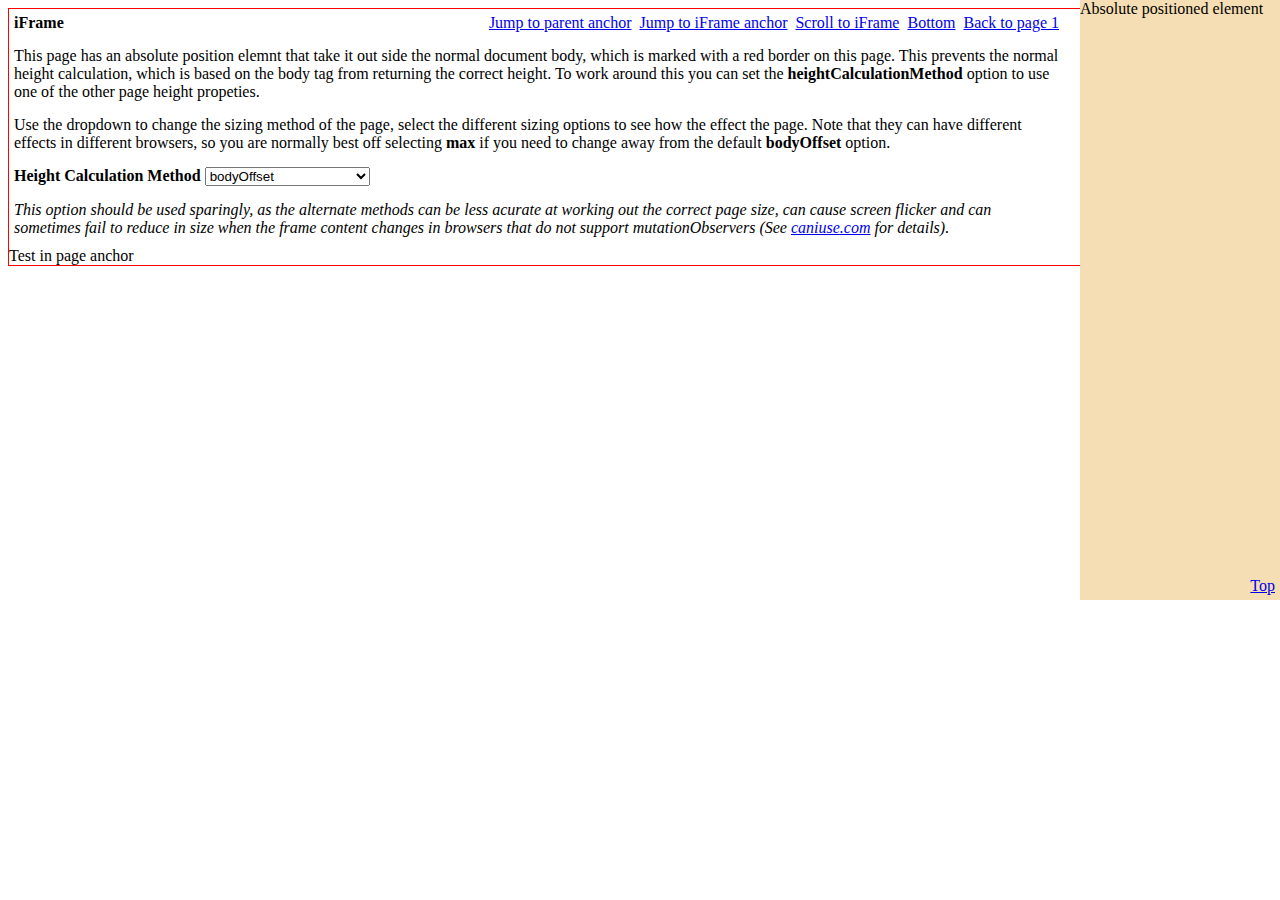
<file: frame.absolute.html>
<!DOCTYPE html>
<html>
	<head>
		<meta charset="utf-8">
		<title>iFrame message passing test</title>
		<meta name="description" content="iFrame message passing test">
		<meta name="viewport" content="width=device-width">
		<meta http-equiv="X-UA-Compatible" content="IE=edge">
		<style>
			a.back { float:right; margin-left:8px;}
			body {border:solid 1px red;}
			p{padding:5px 212px 5px 5px;margin:0 0 5px;}
			#abs{
				position: absolute;
				top:0;
				right:0;
				width: 200px;
				height: 600px;
				background-color: wheat;
			}
			a.top{
				position: absolute;
				bottom:0;
				right:0;
				margin:5px;
			}
		</style>
	</head>
	<body>

		<p>
			<b>iFrame</b>

			<a href="frame.content.html" class="back">Back to page 1</a>
			&nbsp;
			<a href="#"" class="back" onclick="if ('parentIFrame' in window) window.parentIFrame.scrollTo(0,99999);return false;">Bottom</a>
			&nbsp;
			<a href="#"" class="back" onclick="if ('parentIFrame' in window) window.parentIFrame.scrollToOffset(0,0);return false;">Scroll to iFrame</a>
			&nbsp;
			<a href="#test" class="back" >Jump to iFrame anchor</a>
			<a href="#anchorParentTest" class="back" >Jump to parent anchor</a>
		</p>
		<p>
			This page has an absolute position elemnt that take it out side the normal document body, which is marked with a red border on this page. This prevents the normal height calculation, which is based on the body tag from returning the correct height. To work around this you can set the <b>heightCalculationMethod</b> option to use one of the other page height propeties.
		</p>
		<p>
			Use the dropdown to change the sizing method of the page, select the different sizing options to see how the effect the page. Note that they can have different effects in different browsers, so you are normally best off selecting <b>max</b> if you need to change away from the default <b>bodyOffset</b> option.
		</p>
		<p data-iframe-height>
			<b>Height Calculation Method</b>
			<select name="heightCalculationMethod">
				<option>bodyOffset</option> 
				<option>bodyScroll</option>
				<option>documentElementOffset</option>
				<option>documentElementScroll</option> 
				<option>max</option>
				<option>min</option>
				<option>grow</option>
				<option>lowestElement</option>
				<option>taggedElement</option>
			</select>
		</p>
		<p>
			<i>This option should be used sparingly, as the alternate methods can be less acurate at working out the correct page size, can cause screen flicker and can sometimes fail to reduce in size when the frame content changes in browsers that do not support mutationObservers (See <a href="http://caniuse.com/mutationobserver">caniuse.com</a> for details).</i>
		</p>
		<a name="test">Test in page anchor</a>

		<div id="abs">
			Absolute positioned element
			<a href='#' class="top" onclick="if ('parentIFrame' in window) window.parentIFrame.scrollTo(0,0);return false;">Top</a>
		</div>

		<script src="http://ajax.googleapis.com/ajax/libs/jquery/1.11.0/jquery.min.js"></script>
		<script type="text/javascript" src="../js/ie8.polyfils.min.js"></script>
		<script type="text/javascript" src="../js/iframeResizer.contentWindow.min.js"></script>
		<script>

			$('select').on('change',function(){
				if ('parentIFrame' in window){
					parentIFrame.setHeightCalculationMethod($(this).val());
					parentIFrame.size();
				}
			});

		</script>

	</body>
</html>
</file>
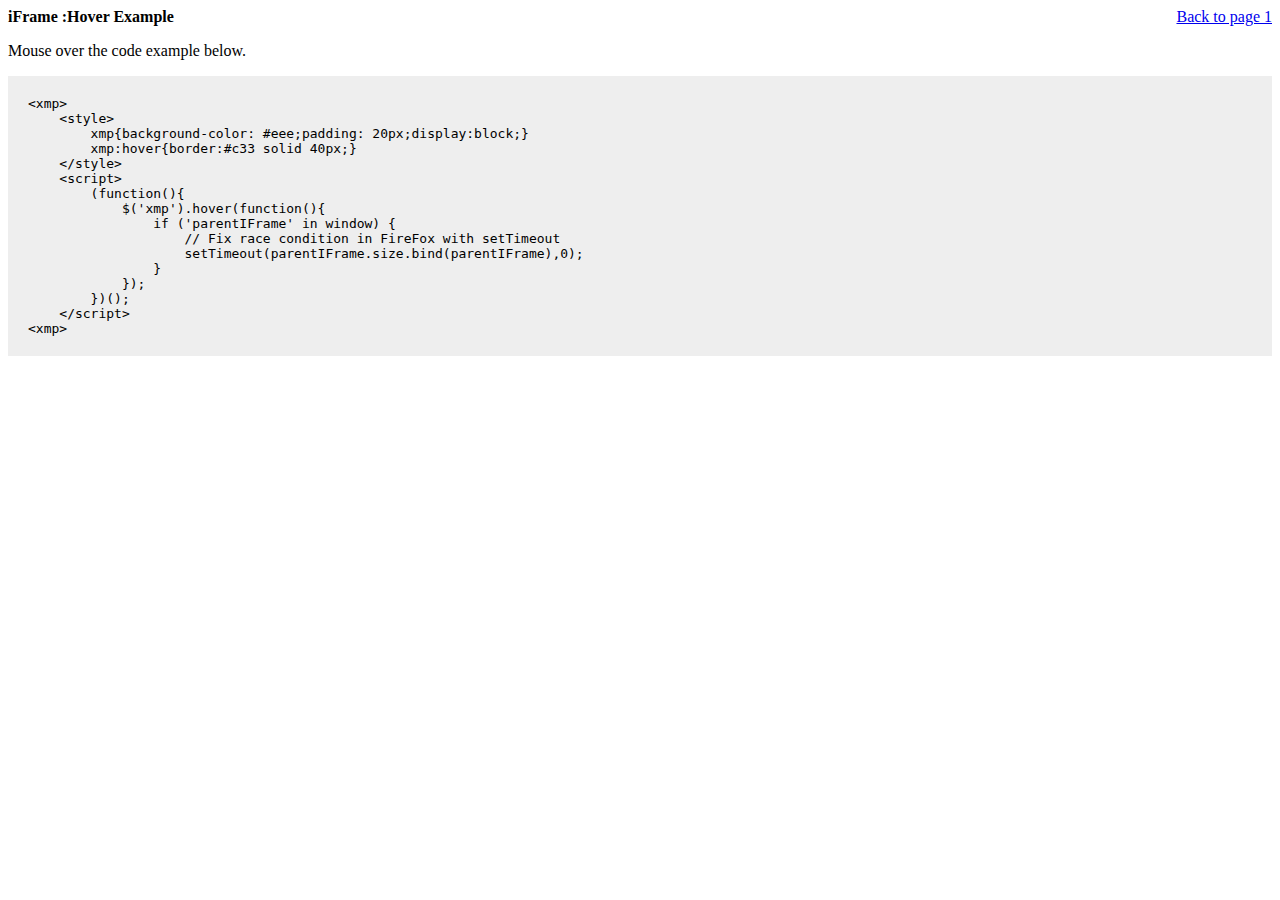
<file: frame.hover.html>
<!DOCTYPE html>
<html>
	<head>
		<meta charset="utf-8">
		<title>iFrame message passing test</title>
		<meta name="description" content="iFrame message passing test">
		<meta http-equiv="X-UA-Compatible" content="IE=edge">
		<style>
			a { float:right; margin-left:10px;}
		</style>
	</head>
	<body>

		<b>iFrame :Hover Example</b>
		<a href="frame.content.html">Back to page 1</a>

		<p>
			Mouse over the code example below.
		</p>

		<xmp><!--  #code  --></xmp>

		<script>
			var iFrameResizer = {
					heightCalculationMethod:'lowestElement'
				}
		</script>

		<script src="http://ajax.googleapis.com/ajax/libs/jquery/1.11.0/jquery.min.js"></script>
		<script type="text/javascript" src="../js/iframeResizer.contentWindow.min.js"></script>

<div id="code">
    <style>
        xmp{background-color: #eee;padding: 20px;display:block;}
        xmp:hover{border:#c33 solid 40px;}
    </style>
    <script>
        (function(){
            $('xmp').hover(function(){
                if ('parentIFrame' in window) {
                    // Fix race condition in FireFox with setTimeout
                    setTimeout(parentIFrame.size.bind(parentIFrame),0);
                }
            });
        })();
    </script>
</div>

		<script>$('xmp').text('<xmp>'+$('#code').html()+'<xmp>');</script>
	</body>
</html>
</file>
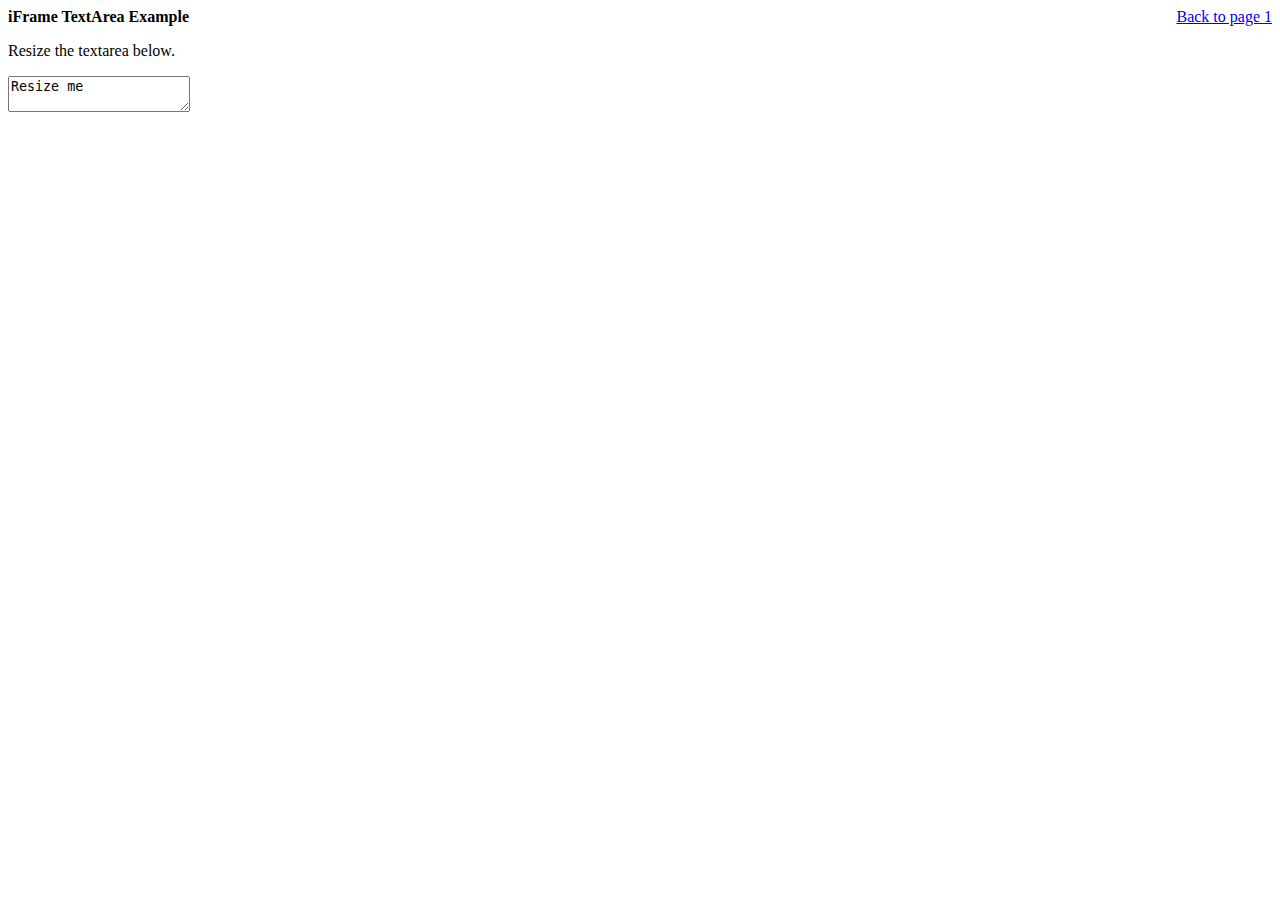
<file: frame.textarea.html>
<!DOCTYPE html>
<html>
	<head>
		<meta charset="utf-8">
		<title>iFrame message passing test</title>
		<meta name="description" content="iFrame message passing test">
		<meta http-equiv="X-UA-Compatible" content="IE=edge">
		<style>
			a { float:right; margin-left:10px;}
		</style>
	</head>
	<body>

		<b>iFrame TextArea Example</b>
		<a href="frame.content.html">Back to page 1</a>
		</a>

		<p>
			Resize the textarea below.
		</p>

		<textarea id="textArea">Resize me</textarea>

		<script src="http://ajax.googleapis.com/ajax/libs/jquery/1.11.0/jquery.min.js"></script>
		<script src="../js/iframeResizer.contentWindow.min.js"></script>

		<script>


			function store(){
				this.x = this.offsetWidth;
				this.y = this.offsetHeight;
			}

			$('textarea').each(store).on('mouseover mouseout',function(){
				if (this.offsetWidth !== this.x || this.offsetHeight !== this.y){
					if ('parentIFrame' in window) parentIFrame.size();
					store.call(this);
				}
			});


		</script>

	</body>
</html>
</file>
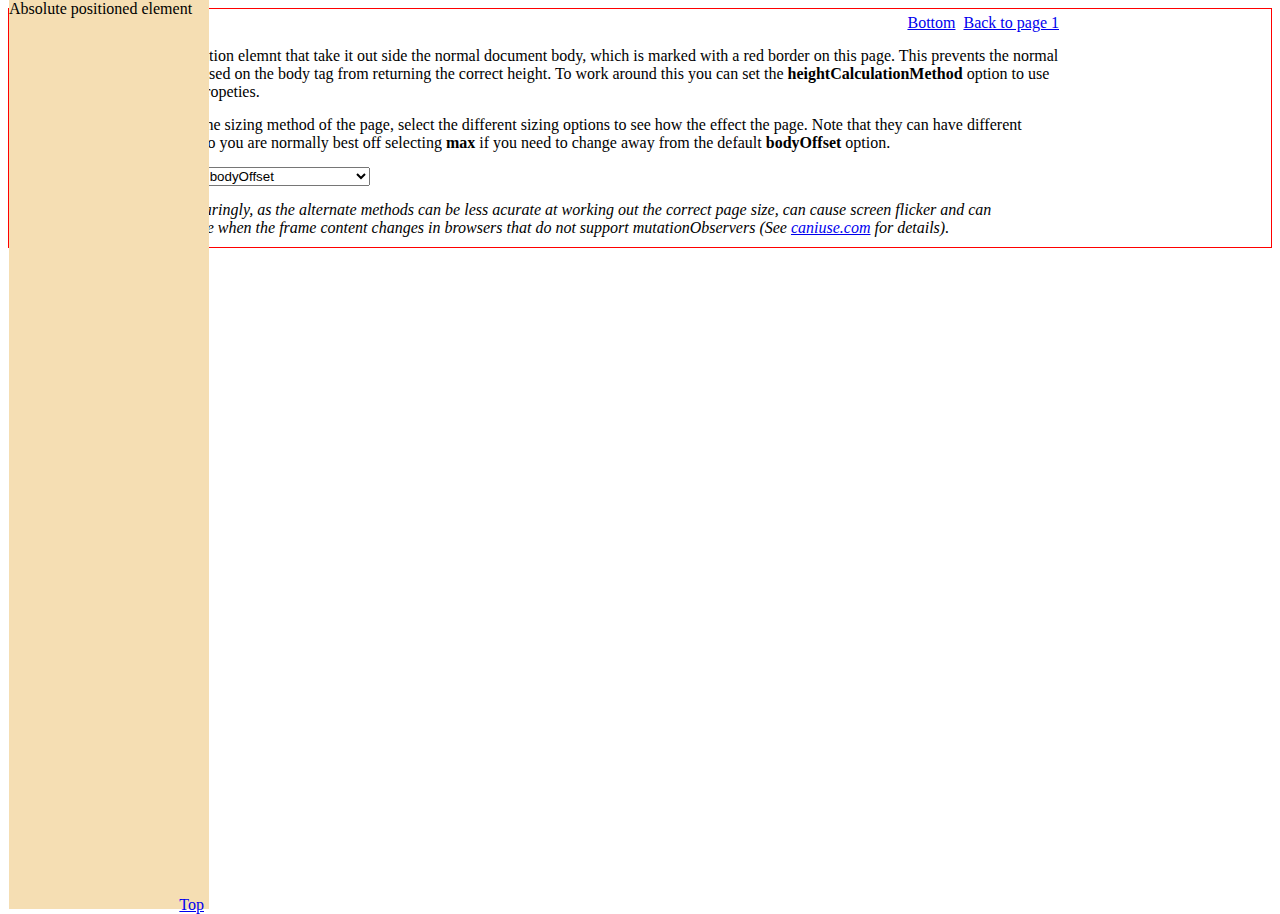
<file: frame.tolerance.html>
<!DOCTYPE html>
<html>
	<head>
		<meta charset="utf-8">
		<title>iFrame message passing test</title>
		<meta name="description" content="iFrame message passing test">
		<style>
			a.back { float:right; margin-left:8px;}
			body {border:solid 1px red;}
			p{padding:5px 212px 5px 5px;margin:0 0 5px;}
			#abs{
				position: absolute;
				top:0;
				bottom:-10;px
				right:0;
				width: 200px;
				height: 101%;
				background-color: wheat;
			}
			a.top{
				position: absolute;
				bottom:-10px;
				right:0;
				margin:5px;
			}
		</style>
	</head>
	<body>

		<p>
			<b>iFrame</b>

			<a href="frame.content.html" class="back">Back to page 1</a>
			&nbsp;
			<a href='#' class="back" onclick="if ('parentIFrame' in window) window.parentIFrame.scrollTo(0,99999999);return false;">Bottom</a>
		</p>
		<p>
			This page has an absolute position elemnt that take it out side the normal document body, which is marked with a red border on this page. This prevents the normal height calculation, which is based on the body tag from returning the correct height. To work around this you can set the <b>heightCalculationMethod</b> option to use one of the other page height propeties.
		</p>
		<p>
			Use the dropdown to change the sizing method of the page, select the different sizing options to see how the effect the page. Note that they can have different effects in different browsers, so you are normally best off selecting <b>max</b> if you need to change away from the default <b>bodyOffset</b> option.
		</p>
		<p>
			<b>Height Calculation Method</b>
			<select name="heightCalculationMethod">
				<option>bodyOffset</option> 
				<option>bodyScroll</option>
				<option>documentElementOffset</option>
				<option>documentElementScroll</option> 
				<option>max</option>
				<option>min</option>
				<option>grow</option>
				<option>lowestElement</option>
			</select>
		</p>
		<p>
			<i>This option should be used sparingly, as the alternate methods can be less acurate at working out the correct page size, can cause screen flicker and can sometimes fail to reduce in size when the frame content changes in browsers that do not support mutationObservers (See <a href="http://caniuse.com/mutationobserver">caniuse.com</a> for details).</i>
		</p>

		<div id="abs">
			Absolute positioned element
			<a href='#' class="top" onclick="if ('parentIFrame' in window) window.parentIFrame.scrollTo(0,0);return false;">Top</a>
		</div>

		<script src="http://ajax.googleapis.com/ajax/libs/jquery/1.11.0/jquery.min.js"></script>
		<script type="text/javascript" src="../js/iframeResizer.contentWindow.min.js"></script>
		<script>

			$('select').on('change',function(){
				if ('parentIFrame' in window){
					parentIFrame.setHeightCalculationMethod($(this).val());
					parentIFrame.size();
				}
			});

		</script>

	</body>
</html>
</file>
